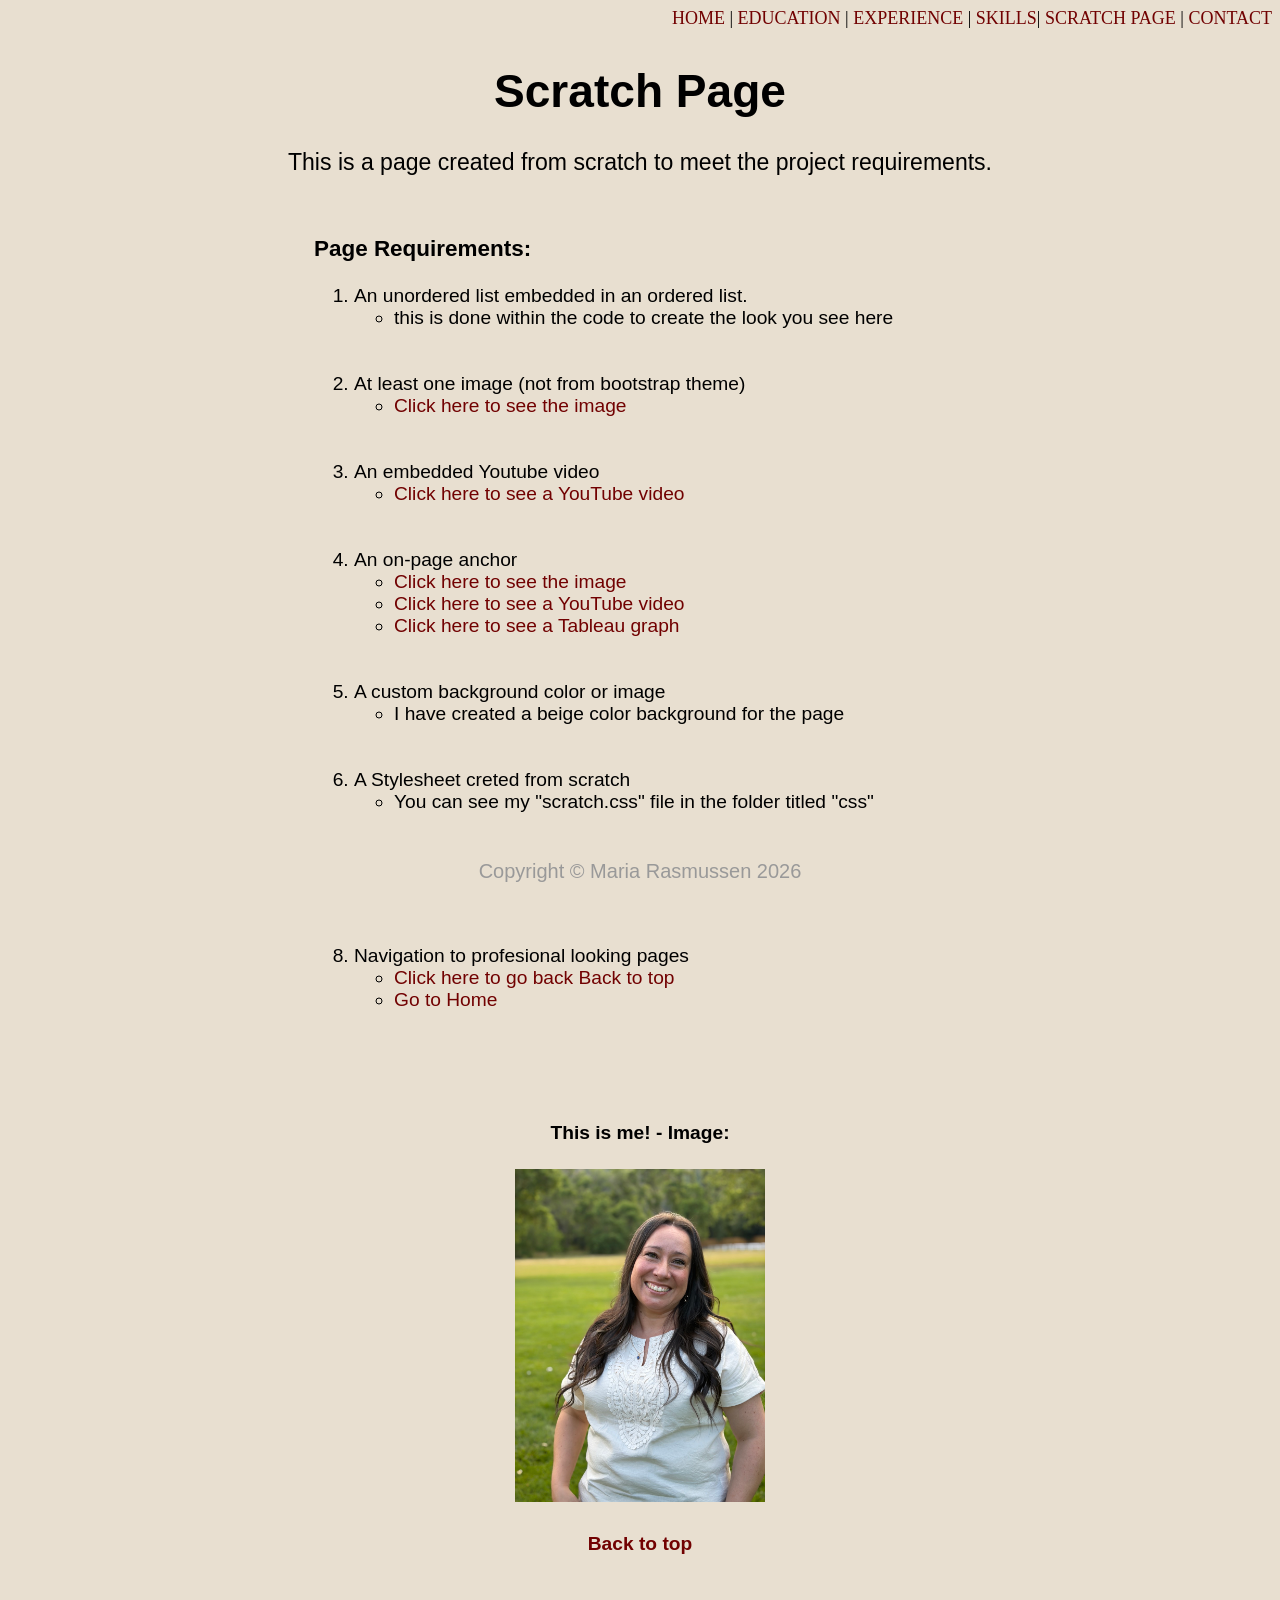
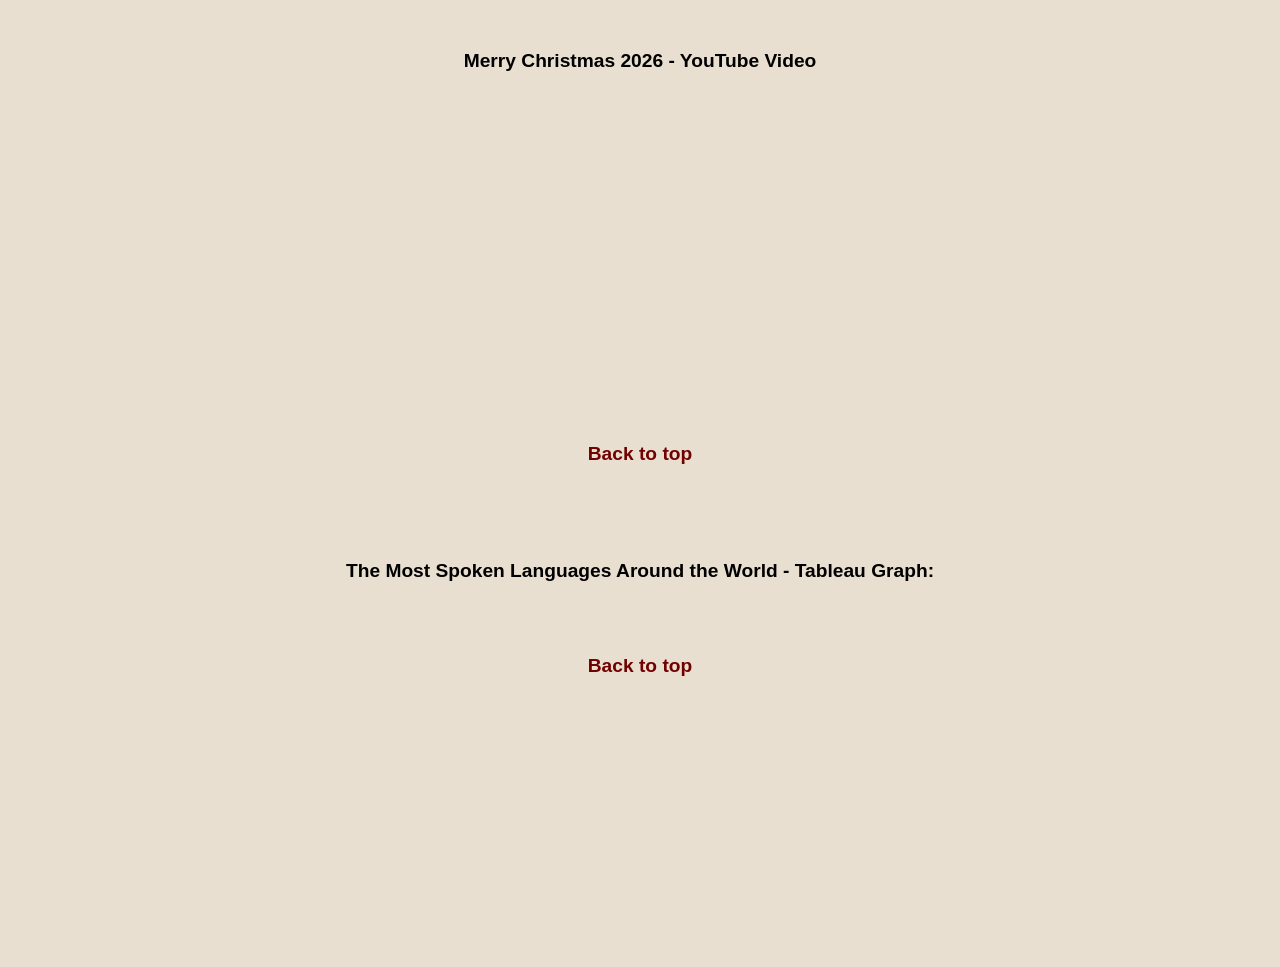
<file: scratchpage.html>
<!DOCTYPE html>
<html lang="en">
<head>
    <meta charset="UTF-8">
    <meta name="viewport" content="width=device-width, initial-scale=1.0">
    <title>Maria Rasmussen - Scratch Page</title>
    <!-- <link href="css/styles.css" rel="stylesheet" /> -->
    <link href="css/scratch.css" rel="stylesheet" />
</head>
<body>
    <div>
        <span class="subheader">
            <a href="index.html" id="top">Home</a> | 
            <a href="Education.html">Education</a> | 
            <a href="Experience.html">Experience</a> |
            <a href="Skills.html">Skills</a>| 
            <a href="#">Scratch Page</a> |
            <a href="contact.html">Contact</a>
        </span>
    </div>
    <header class="header">
        <div>
            <h1>Scratch Page</h1>
            <span>This is a page created from scratch to meet the project requirements.</span>
        </div>
    </header>
    <!-- main content -->
    <div class="common mainbody">
        <h3>Page Requirements:</h3>
        <ol> 
            <li>
                An unordered list embedded in an ordered list.
                <ul><li> this is done within the code to create the look you see here</li></ul>
                <br><br>
            </li>
            <li>
                At least one image (not from bootstrap theme)
                <ul>
                    <li>
                        <a href="#image">Click here to see the image</a>
                    </li>
                </ul>
                <br><br>
            </li>
            <li>
                An embedded Youtube video
                <ul>
                    <li>
                        <a href="#Youtubevideo">Click here to see a YouTube video</a>
                    </li>
                </ul>
                <br><br>
            </li>
            <li>
                An on-page anchor
                <ul>
                    <li><a href="#image">Click here to see the image</a></li>
                    <li><a href="#Youtubevideo">Click here to see a YouTube video</a></li>
                    <li><a href="#Tableaugraph">Click here to see a Tableau graph</a></li>
                </ul>
                <br><br>
            </li>
            <li>
                A custom background color or image
                <ul>
                    <li>
                        I have created a beige color background for the page
                    </li>
                </ul>
                <br><br>
            </li>
            <li>
                A Stylesheet creted from scratch
                <ul>
                    <li>
                        You can see my "scratch.css" file in the folder titled "css"
                    </li>
                </ul>
                <br><br>
            </li>
            <li>
                A live and interactive Tableau graph
                <ul>
                    <li>
                        <a href="#Tableaugraph">Click here to see a Tableau graph</a><br>
                    </li>
                </ul>
                <br><br>
            </li>
            <li>
                Navigation to profesional looking pages
                <ul>
                    <li><a href="#top">Click here to go back Back to top</a></li>
                    <li><a href="index.html">Go to Home</a></li>
                </ul>
            </li>
        </ol>
        <br><br><br>
        <!-- embedded content -->
         <div class="embeddedcontent">
            <h4 id="image">This is me! - Image:</h4>
            <img src="assets/img/Maria.jpeg" width="250" alt="Maria Rasmussen Photo">
            <br>
            <h4><a href="#top">Back to top</a></h4>
            <br><br> 
            <h4 id="Youtubevideo">Merry Christmas 2026 - YouTube Video</Video></h4>
            <iframe width="560" height="315" src="https://www.youtube.com/embed/RuibXRG_pfc?si=ZEss2J9tjF-DOi5w" title="YouTube video player" frameborder="0" allow="accelerometer; autoplay; clipboard-write; encrypted-media; gyroscope; picture-in-picture; web-share" referrerpolicy="strict-origin-when-cross-origin" allowfullscreen></iframe>
            <br>
            <h4><a href="#top">Back to top</a></h4>
            <br><br> 
            <h4 id="Tableaugraph">The Most Spoken Languages Around the World - Tableau Graph:</h4>
            <div class='tableauPlaceholder' id='viz1794979405925' style='position: relative'><noscript><a href='#'><img alt='Total Speaker ' src='https:&#47;&#47;public.tableau.com&#47;static&#47;images&#47;Th&#47;The100Most-SpokenLanguagesintheWorld&#47;TotalSpeaker&#47;1_rss.png' style='border: none' /></a></noscript><object class='tableauViz'  style='display:none;'><param name='host_url' value='https%3A%2F%2Fpublic.tableau.com%2F' /> <param name='embed_code_version' value='3' /> <param name='site_root' value='' /><param name='name' value='The100Most-SpokenLanguagesintheWorld&#47;TotalSpeaker' /><param name='tabs' value='no' /><param name='toolbar' value='yes' /><param name='static_image' value='https:&#47;&#47;public.tableau.com&#47;static&#47;images&#47;Th&#47;The100Most-SpokenLanguagesintheWorld&#47;TotalSpeaker&#47;1.png' /> <param name='animate_transition' value='yes' /><param name='display_static_image' value='yes' /><param name='display_spinner' value='yes' /><param name='display_overlay' value='yes' /><param name='display_count' value='yes' /><param name='language' value='en-US' /></object></div>                <script type='text/javascript'>                    var divElement = document.getElementById('viz1794979405925');                    var vizElement = divElement.getElementsByTagName('object')[0];                    vizElement.style.width='1000px';vizElement.style.height='1427px';                    var scriptElement = document.createElement('script');                    scriptElement.src = 'https://public.tableau.com/javascripts/api/viz_v1.js';                    vizElement.parentNode.insertBefore(scriptElement, vizElement);                </script>
            <br>
            <h4><a href="#top">Back to top</a></h4>
        </div>
        <br><br><br><br><br><br><br><br><br><br><br><br>
    </div>
    <footer class="common footer">
        <div class="small text-center text-muted fst-italic">Copyright &copy; Maria Rasmussen 2026</div>
    </footer>
        

    
</body>
</html>
</file>
<file: css/scratch.css>
body{
    background-color: #E8DFD0;
    font-family: Arial, Helvetica, sans-serif;
    font-size: larger;
}
.common{
    position:absolute;
}
.header{
    top: 0px;
    left: 5px;
    right: 5px;
    height: 200px;
    text-align: center;
    font-size: larger;
    padding-top: 25px;
}

.mainbody{
    top: 214px;
    left: 264px;
    right: 264px;
    bottom: relative;
    padding-right: 50px;
    padding-left: 50px;
}
.embeddedcontent{
    text-align: center;
    margin: 0;
    max-width: 1100px;
}
.footer{
    bottom: 0px;
    left: 5px;
    right: 5px;
    height: 40px;
    font-size: 20px;
    color: #999999;
    text-align: center;
    padding-top: 15px;
    position: fixed;
    background-color: #E8DFD0;
}
.subheader{
    font-family: Cormorant Garamond;
    text-transform: uppercase;
    font-size:large;
    float: right;
}
.space{
  position: relative;
  margin-top: 30px;
}
.background {
  background-color: beige;
  background-size: cover;
  background-position: center;
  background-repeat: no-repeat;
}
.headingfontcolor {
    font-family: Baskerville, "Palatino Linotype", Palatino, "Century Schoolbook L", "Times New Roman", serif;
    font-weight: bold;
    font-size: 40px;
    color: rgb(71, 2, 2);
}   
a{
    text-decoration: none;
    color:rgb(113, 1, 1);
}
a:hover{
    text-decoration: underline;
}
</file>
